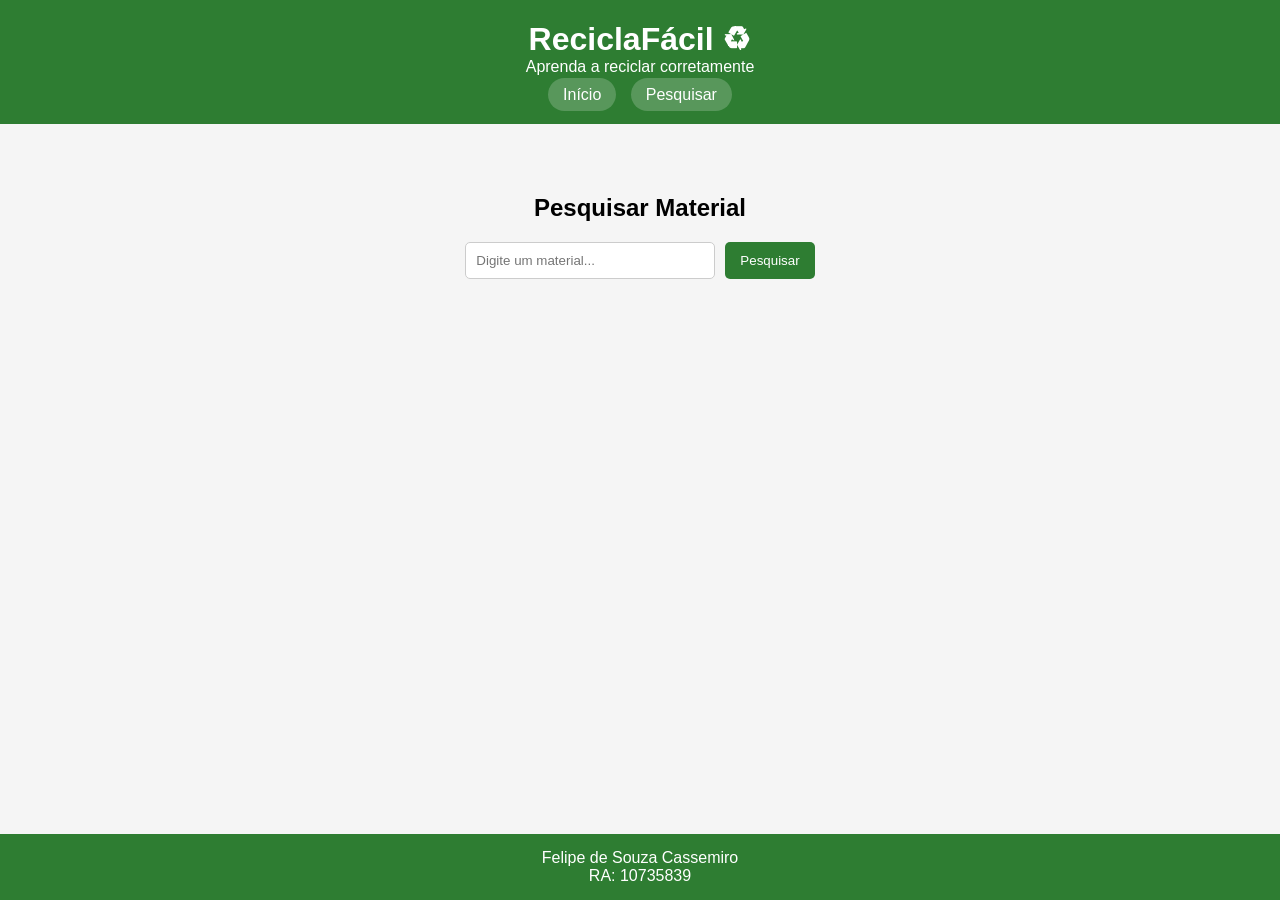
<file: pesquisar.html>
<!DOCTYPE html>
<html lang="pt-br">
<head>
<meta charset="UTF-8">
<title>Pesquisar Material</title>
<link rel="stylesheet" href="style.css">
</head>

<body>

<header>
  <h1>ReciclaFácil ♻</h1>
  <p>Aprenda a reciclar corretamente</p>

  <nav>
    <a href="index.html">Início</a>
    <a href="pesquisar.html">Pesquisar</a>
  </nav>
</header>

<main>

<section class="pesquisa">
  <h2>Pesquisar Material</h2>

  <form class="search-box" onsubmit="return false;">
    <input type="text" placeholder="Digite um material...">
    <button type="submit">Pesquisar</button>
  </form>

  <p id="resultado"></p>
</section>

</main>

<footer>
  <p>Felipe de Souza Cassemiro</p>
  <p>RA: 10735839</p>
</footer>
<script src="script.js"></script>
</body>
</html>
</file>
<file: style.css>
* {
  margin: 0;
  padding: 0;
  box-sizing: border-box;
  font-family: Arial, sans-serif;
}

body {
  background-color: #f5f5f5;
  display: flex;
  flex-direction: column;
  min-height: 100vh;
}

header {
  background: #2e7d32;
  color: white;
  text-align: center;
  padding: 20px;
}

nav {
  margin-top: 10px;
}

nav a {
  text-decoration: none;
  color: white;
  background: rgba(255,255,255,0.2);
  padding: 8px 15px;
  border-radius: 20px;
  margin: 0 5px;
  transition: 0.3s;
}

nav a:hover {
  background: white;
  color: #2e7d32;
  transform: scale(1.05);
}

main {
  padding: 20px;
  flex: 1;
}

section {
  margin-bottom: 40px;
}

h2 {
  margin-bottom: 15px;
}

#tipos h2 {
  text-align: center;
  margin-bottom: 20px;
}

.cards {
  display: flex;
  gap: 20px;
  margin-top: 20px;
  justify-content: center;
  flex-wrap: wrap;
}

.card {
  background: white;
  border-radius: 12px;
  width: 280px;
  padding: 20px;
  box-shadow: 0 4px 12px rgba(0,0,0,0.1);
  display: flex;
  align-items: center;
  gap: 20px;
  transition: 0.3s;
  cursor: pointer;
}

.card:hover {
  transform: scale(1.05);
}

.card img {
  width: 80px;
}

.azul { border-left: 8px solid #2196f3; }
.vermelho { border-left: 8px solid #f44336; }
.verde { border-left: 8px solid #4caf50; }
.amarelo { border-left: 8px solid #fbc02d; }

.info {
  display: flex;
  flex-direction: column;
}

.info h3 { margin-bottom: 5px; }
.info p { color: #555; }

img {
  width: 100px;
  height: 100px;
  object-fit: cover;
}

.pesquisa {
  text-align: center;
  margin-top: 50px;
}

.search-box {
  margin-top: 20px;
  margin-bottom: 30px;
  display: flex;
  justify-content: center;
  gap: 10px;
}

.search-box input {
  padding: 10px;
  width: 250px;
  border-radius: 5px;
  border: 1px solid #ccc;
}

.search-box button {
  padding: 10px 15px;
  background: #2e7d32;
  color: white;
  border: none;
  cursor: pointer;
  border-radius: 5px;
  transition: 0.3s;
}

.search-box button:hover {
  background: #1b5e20;
}

footer {
  background: #2e7d32;
  color: white;
  text-align: center;
  padding: 15px;
}

#resultado {
  display: none;
  margin: 40px auto 0 auto;
  padding: 15px;
  background-color: #ffffff;
  border-left: 6px solid #2e7d32;
  border-radius: 8px;
  box-shadow: 0 2px 8px rgba(0,0,0,0.1);
  font-weight: bold;
  font-size: 18px;
  max-width: 400px;
  text-align: center;
}

@media (max-width: 768px) {
  .cards {
    flex-direction: column;
    align-items: center;
  }
  .search-box {
    flex-direction: column;
  }
  .search-box input {
    width: 100%;
  }
}
</file>
